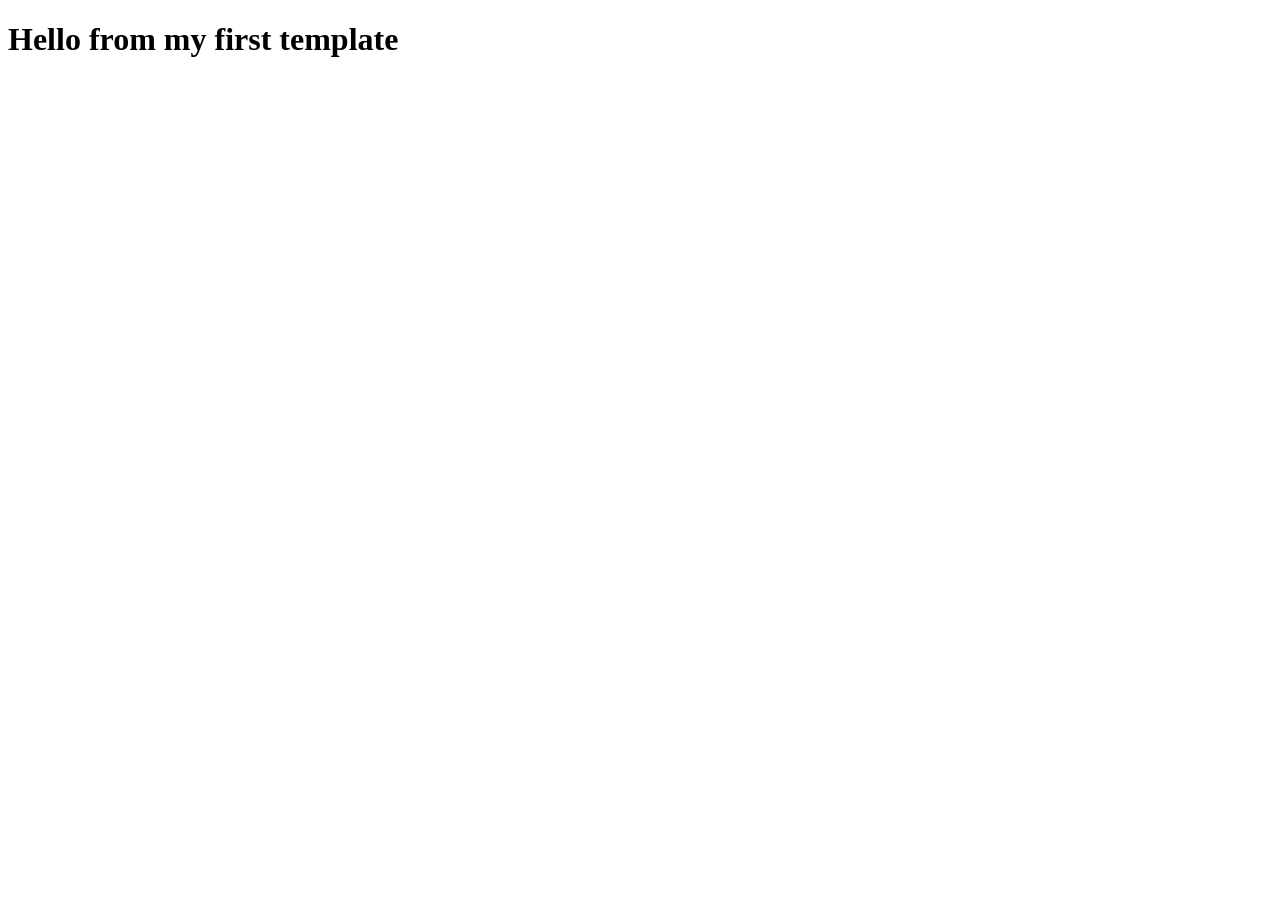
<file: RenderingHTML/templates/index.html>
<!DOCTYPE html>
<html lang="en">
<head>
    <meta charset="UTF-8">
    <meta http-equiv="X-UA-Compatible" content="IE=edge">
    <meta name="viewport" content="width=device-width, initial-scale=1.0">
    <title>Document</title>
</head>
<body>
    <h1>Hello from my first template</h1>
</body>
</html>
</file>
